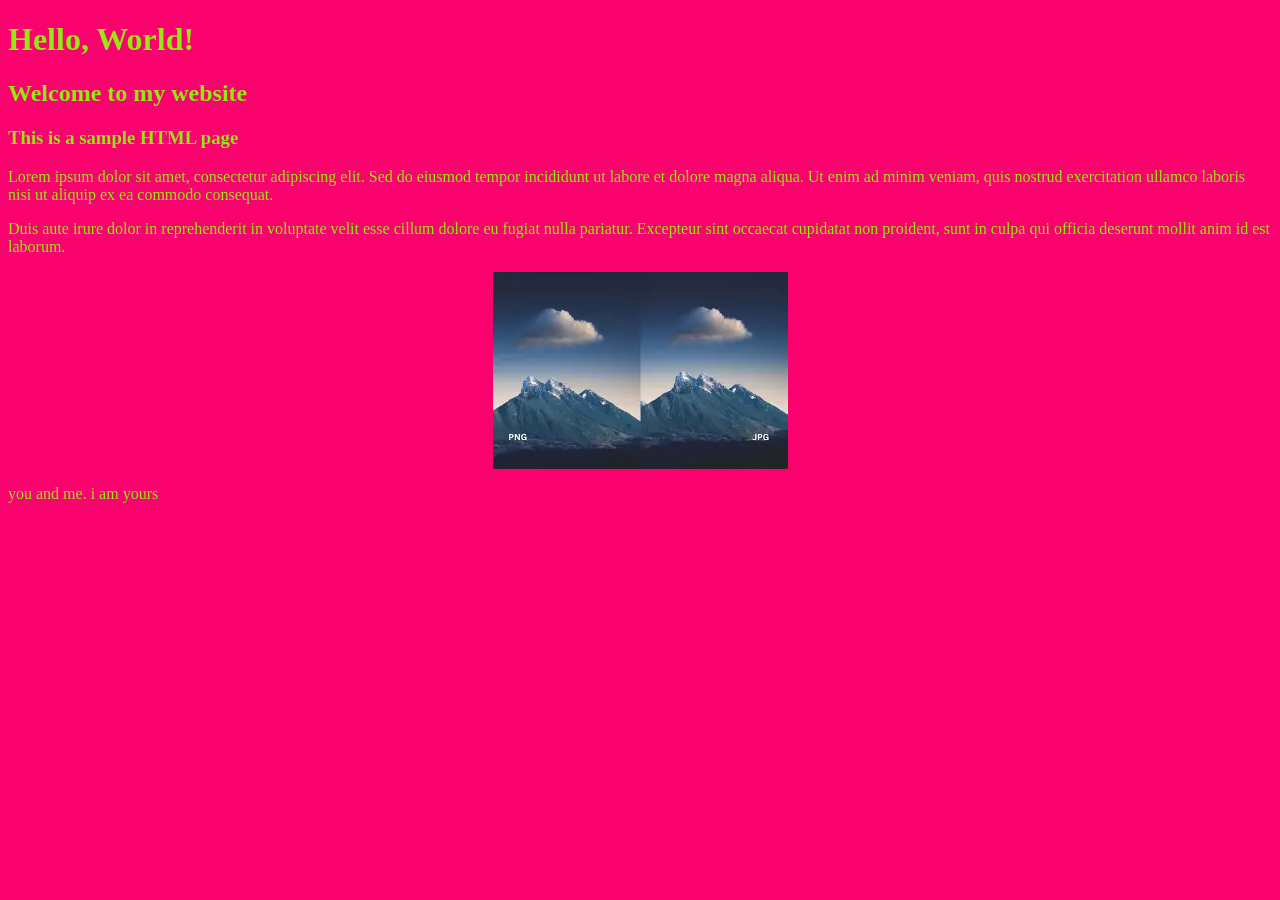
<file: index.html>
<!DOCTYPE html>
<html lang="en">
<head>
    <meta charset="UTF-8">
    <meta name="viewport" content="width=    , initial-scale=1.0">
    <title>Document</title>
    <link rel="stylesheet" href="style.css">
</head>
<body class="EEE">
    <h1>Hello, World! </h1>
    <h2>Welcome to my website</h2>
    <h3>This is a sample HTML page</h3>
    <p>Lorem ipsum dolor sit amet, consectetur adipiscing elit. Sed do eiusmod tempor incididunt ut labore et dolore magna aliqua. Ut enim ad minim veniam, quis nostrud exercitation ullamco laboris nisi ut aliquip ex ea commodo consequat.</p>
    <p>Duis aute irure dolor in reprehenderit in voluptate velit esse cillum dolore eu fugiat nulla pariatur. Excepteur sint occaecat cupidatat non proident, sunt in culpa qui officia deserunt mollit anim id est laborum.</p>
    
    <div class="image_continer">
    <img src="download.webp">
    </div>
      <p>you and me. i am yours</p>



</body>
</html>
</file>
<file: style.css>
.EEE {
    background-color: #fa026e;
    color: rgb(149, 232, 16);

    
    
}       


.image_continer{
 display: flex;
 align-items: center;
 justify-content: center;
}
</file>
